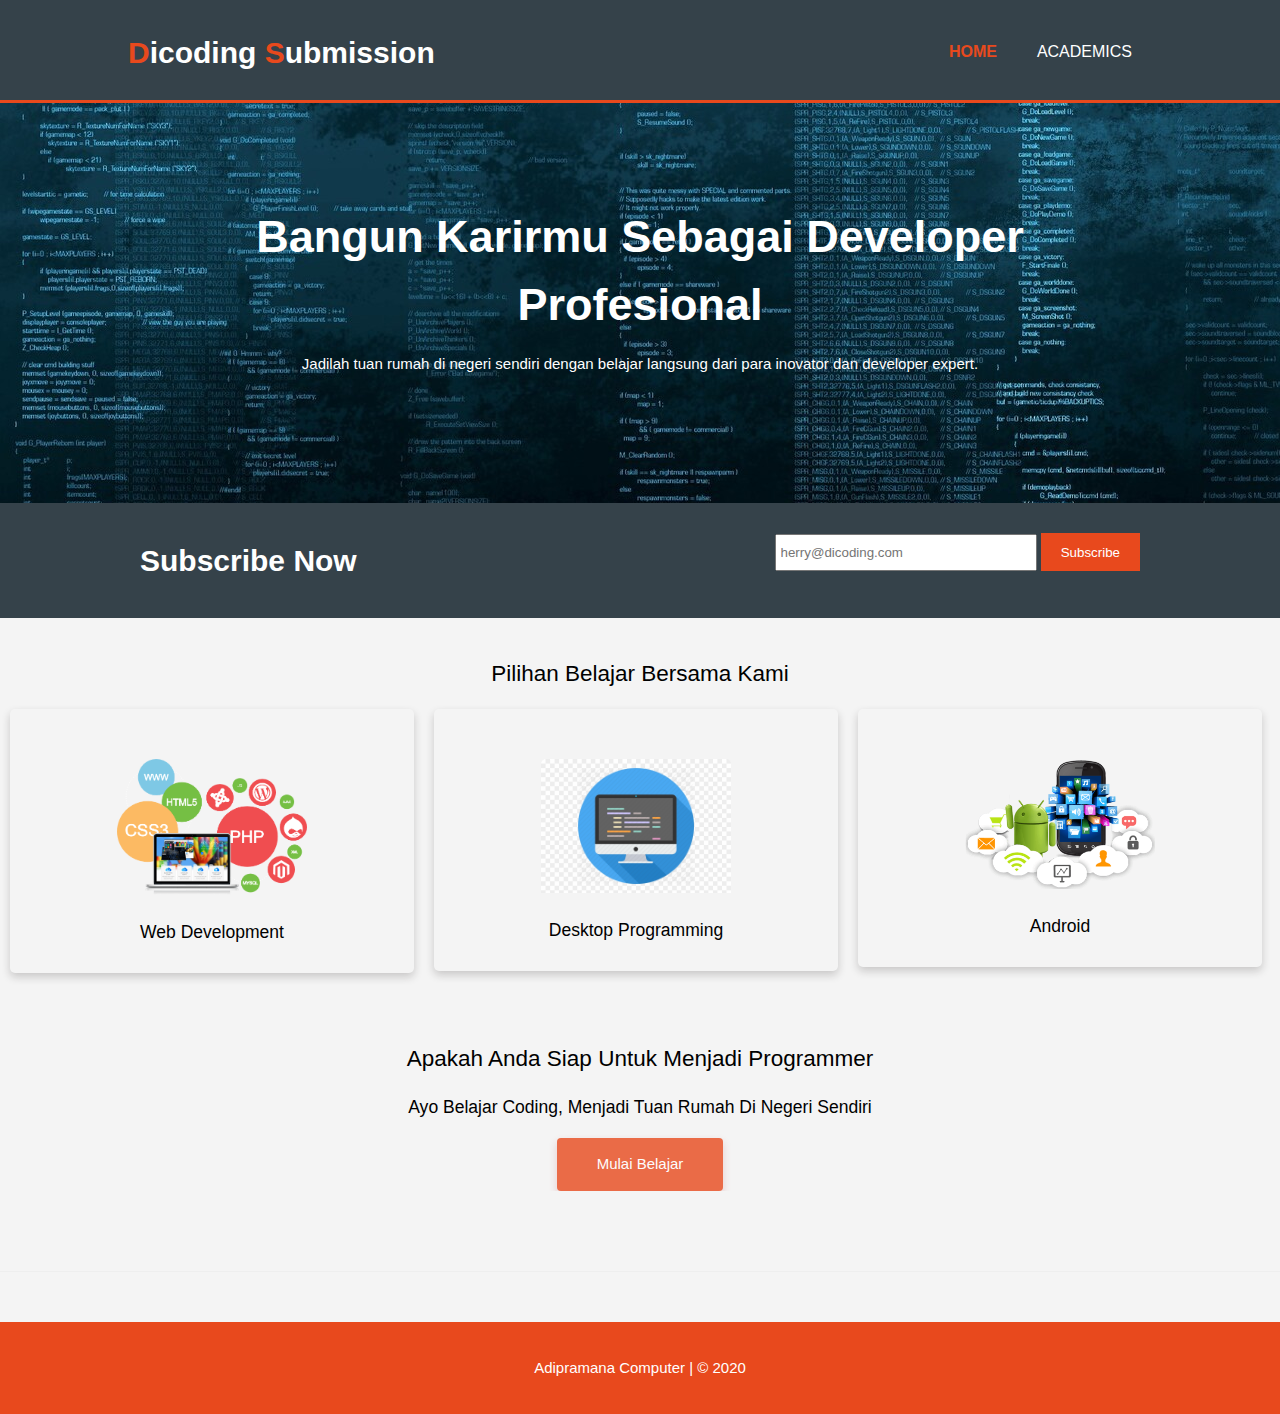
<file: index.html>
<!DOCTYPE html>
<html lang="en">
<head>
    <meta charset="UTF-8">
    <meta name="viewport" content="width=device-width, initial-scale=1.0">
    <meta name="description" content="Responsive Web Design">
    <meta name="keywords" content="dicoding Submission">
    <meta name="author" content="Herry Prasetyo (BDD Scholarship)">
    <title>Dicoding Submission</title>
    <link rel="stylesheet" href="./css/style.css">
</head>
<body>
    <header>
        <div class="container">
            <div id="branding">
                <h1><span class="highlight">D</span>icoding <span class="highlight">S</span>ubmission</h1>
            </div>
            <nav>
                <ul>
                    <li class="list"><a href="#">Home</a></li>
                    <li><a href="academic.html">Academics</a></li>
                   
                </ul>
            </nav>
        </div>
    </header>
    <main>
        <section id="showcase">
            <div class="container">
                <h1>Bangun Karirmu Sebagai Developer Profesional</h1>
                <p>Jadilah tuan rumah di negeri sendiri dengan belajar langsung dari para inovator dan developer expert.</p> 
            </div>
        </section>
        <section id="newsletter">
            <div class="container">
                <h1>Subscribe Now</h1>
                <form action="index.html" class="">
                    <input type="email" name="" placeholder="herry@dicoding.com">
                    <button type="submit" class="button_1">Subscribe</button>
                </form>
            </div>
        </section>
    </main>
    <article>
        <section id="boxes">
            <div class="container-fluid">
                <div class="heading">
                    <h2>Pilihan Belajar Bersama Kami</h2>
                </div>
                <div class="box">
                    <img src="./images/web-develop.png" title="academy">
                    <h3>Web Development</h3>
                    
                </div>
                <div class="box">
                    <img src="./images/desktop.png" title="challenges">
                    <h3>Desktop Programming</h3> 
                </div>
                <div class="box">
                    <img src="./images/android.png" title="events">
                    <h3>Android</h3>
                </div>
            </div>
        </section>
        <section class="message-wrapper">
            <div class="container">
                <div class="heading">
                    <h2>Apakah Anda Siap Untuk Menjadi Programmer</h2>
                    <h3>Ayo Belajar Coding, Menjadi Tuan Rumah Di Negeri Sendiri</h3>
                </div>
                <span class="btn message">Mulai Belajar</span>
                
            </div>
        </section>
    </article>
    <footer>
        <div class="container">
            <p>Adipramana Computer | &copy; 2020</p>
        </div>
    </footer>
    
</body>
</html>
</file>
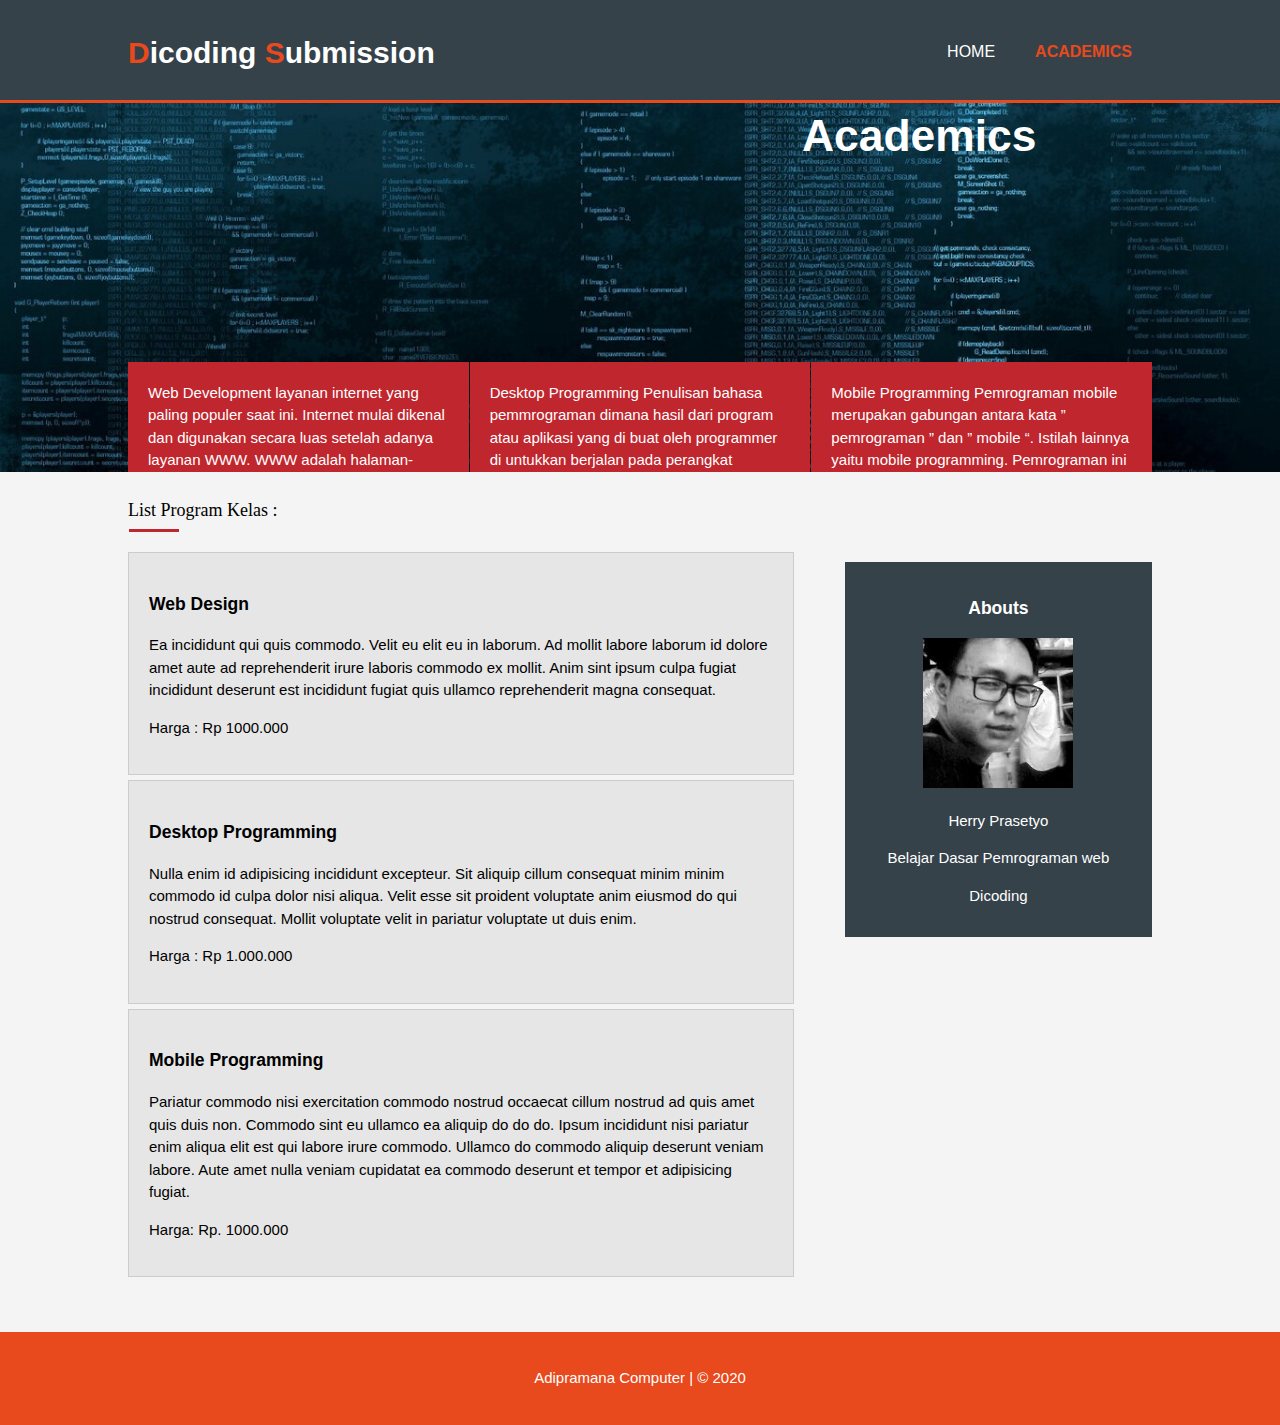
<file: academic.html>
<!DOCTYPE html>
<html lang="en">
<head>
    <meta charset="UTF-8">
    <meta name="viewport" content="width=device-width, initial-scale=1.0">
    <title>Academics</title>
    <link rel="stylesheet" href="./css/style.css">
    <meta name="description" content="responsive web">
    <meta name="keyword" content="Praktek Dicoding">
    <meta name="author" content="Herry Prasetyo">
</head>
<body>
    <header>
        <div class="container">
            <div id="branding">
                <h1><span class="highlight">D</span>icoding <span class="highlight">S</span>ubmission</h1>
            </div>
            <nav>
                <ul>
                    <li><a href="index.html">Home</a></li>
                    <li class="list"><a href="academic.html">Academics</a></li>
                    
                </ul>
            </nav>
        </div>
    </header>  
    <main>
        <section id="banner">
            <div class="container column">
                <div class="banner-headline">
                    <h1>Academics</h1>
                </div>
                <div class="banner-options">
                    <div class="banner1">
                        <div class="banner-title">
                            Web Development layanan internet yang paling populer saat ini. Internet mulai dikenal dan digunakan secara luas setelah adanya layanan WWW. WWW adalah halaman-halaman website yang dapat saling terkoneksi satu dengan lainnya (hyperlink) yang membentuk samudra belantara informasi. WWW berjalan dengan protokol HyperText Transfer Protokol (HTTP), dengan menggunakan HTTP dapat membuat user untuk mengakses suatu halaman web melalui protocol TCP/IP menjadi lebih mudah.

                            Halaman Web merupakan file teks murni (plain text) yang berisi sintaks-sintaks HTML yang dapat dibuka/dilihat/diterjemahkan dengan Internet Browser ketika Sintaks HTML mampu memuat konten text, gambar, audio, video, dan animasi.
                            
                        </div>
                    </div>
                    <div class="separator"></div>
                    <div class="banner2">
                        Desktop Programming
                        Penulisan bahasa pemmrograman dimana hasil dari program atau aplikasi yang di buat oleh programmer di untukkan berjalan pada perangkat komputer seperti Komputer Desktop, Laptop, Notebook, Komputer Mainframe, maupun super komputer. dimana program ini berdiri Independent tanpa membutuhkan perangkat atau program lain untuk menjalankannya.
                    </div>
                    <div class="separator"></div>
                    <div class="banner3">
                            Mobile Programming
                            Pemrograman mobile merupakan gabungan antara kata ” pemrograman ” dan ” mobile “. Istilah lainnya yaitu mobile programming. Pemrograman ini secara singkat memiliki makna proses menulis kode-kode program untuk membuat aplikasi yang ditujukan untuk perangkat bergerak (Mobile).
                        
                    </div>
                </div>
            </div>
        </section> 
    </main>  
    <section id="general">
            <div id="container" class="container">
                <section>
                    <div class="widget">
                        <div class="widget-title">
                            <div class="widget-title-text">List Program Kelas :</div>
                            <div class="widget-title-dash"></div>
                        </div>
                        <article id="main-col">
                        <ul id="services">
                            <li>
                                <h3>Web Design</h3>
                                <p>Ea incididunt qui quis commodo. Velit eu elit eu in laborum. Ad mollit labore laborum id dolore amet aute ad reprehenderit irure laboris commodo ex mollit. Anim sint ipsum culpa fugiat incididunt deserunt est incididunt fugiat quis ullamco reprehenderit magna consequat.</p>
                                <p>Harga : Rp 1000.000</p>
                            </li>
                            <li>
                                <h3>Desktop Programming</h3>
                                <p>Nulla enim id adipisicing incididunt excepteur. Sit aliquip cillum consequat minim minim commodo id culpa dolor nisi aliqua. Velit esse sit proident voluptate anim eiusmod do qui nostrud consequat. Mollit voluptate velit in pariatur voluptate ut duis enim.</p>
                                <p>Harga : Rp 1.000.000</p>
                            </li>
                            <li>
                                <h3>Mobile Programming</h3>
                                <p>Pariatur commodo nisi exercitation commodo nostrud occaecat cillum nostrud ad quis amet quis duis non. Commodo sint eu ullamco ea aliquip do do do. Ipsum incididunt nisi pariatur enim aliqua elit est qui labore irure commodo. Ullamco do commodo aliquip deserunt veniam labore. Aute amet nulla veniam cupidatat ea commodo deserunt et tempor et adipisicing fugiat.</p>
                                <p>Harga: Rp. 1000.000</p>
                            </li>
                        </ul>
                    </article>
                        <aside id="sidebar">
                            <div class="dark">
                                <h3>Abouts</h3>
                                <div class="img">
                                    <img src="./images/1.jpeg" width="150px" height="150px">
                                </div>
                                <p>Herry Prasetyo</p>
                                <p>Belajar Dasar Pemrograman web</p>
                                <p>Dicoding</p>
                            </div>
                        </aside>
                    </div>
                </section>
            </div>
    </section>
    <footer>
        <div class="container">
            <p>Adipramana Computer | &copy; 2020</p>
        </div>
    </footer>
    
</body>
</html>
</file>
<file: css/style.css>
body{
    font: 15px/1.5 Arial, Helvetica, sans-serif;
    padding: 0;
    margin: 0;
    background-color: #f4f4f4;
}

/* -----------------------------------Global-----------------------------------------*/
.container{
    width: 80%;
    margin: auto;
    overflow: hidden;
}

.container-fluid{
    width: 100%;
    margin: auto;
    overflow: hidden;
}

ul{
    margin: 0;
    padding: 0;
}

.button_1{
    height: 38px;
    background: #e8491d;
    border: 0;
    padding-left: 20px;
    padding-right: 20px;
    color: #ffffff;
}

.dark{
    padding: 15px;
    background: #35424a;
    color: #ffffff;
    margin-top: 10px;
    margin-bottom: 10px;      
}

/*----------------------------------------------END---------------------------------*/

/*---------------------Header-----------*/
header{
    background: #35424a;
    color: #ffffff;
    padding-top: 30px;
    min-height: 70px;
    border-bottom: #e8491d 3px solid;
    /* position: fixed; */
    
}

header a{
    color: #ffffff;
    text-decoration: none;
    text-transform: uppercase;
    font-size: 16px;
}

header li{
    float: left;
    display: inline;
     padding: 0 20px 0 20px; /* top right bottom left */
}

header #branding{
    float: left;
}

header #branding h1{
    margin: 0;
}


header nav{
    float: right;
    margin-top: 10px;
    /* position: fixed; */
}

header .highlight, header .list a{
    color: #e8491d;
    font-weight: bold;
}

header a:hover{
    color: #cccccc;
}
/*-----------------------------------------End Header---------------*/
#showcase{
    min-height: 400px;
    text-align: center;
    background: url('../images/images_section.jpg') no-repeat 0 -60px;
    color: #ffffff;
}

#showcase h1{
    margin-top: 100px;
    font-size: 45px;
    margin-bottom: 10px;
}
/*-------------------showcase----------------*/
#newsletter{
    padding: 15px;
    color: #ffffff;
    background-color: #35424a;
}

#newsletter h1{
    float: left;
}

#newsletter form{
    float: right;
    margin-top: 15px;
}

#newsletter input[type="email"]{
    padding: 4px;
    height: 25px;
    width: 250px;
}

main{
    background: #35424a;
    color: #ffffff;
    min-height: 70px;
}

#boxes{
    margin-top: 20px;
    
}

.box{
    box-shadow: 0 4px 8px 0 rgba(29, 26, 26, 0.2);
    transition: 0.3s;
    width: 40%;
    border-radius: 5px;
    margin: 0 10px;
    margin-bottom: 50px;
}
.box:hover {
    box-shadow: 0 8px 16px 0 rgba(0,0,0,0.2);
  }

.box img{
    border-radius: 5px 5px 0 0;
}

#boxes .box{
    float: left;
    width: 30%;
    padding: 10px;
    padding-top: 50px;
    text-align: center;
}

#boxes .box img{
    width: 190px;
}

.box h3{
    font-weight: normal;
}

.heading{

    text-align: center;
}

.heading h2{
    font-weight: normal;
}

.heading h3{
    font-weight: normal;
}

.message-wrapper{
    border-bottom: 1px solid #eee;
    padding-bottom: 80px;
    text-align: center;
}

.btn{
    padding: 12px 24px;
    color: white;
    display: inline-block;
    opacity: 0.8;
    border-radius: 4px;
}

.btn:hover{
    opacity: 1;
}

.message{
    padding: 15px 40px;
    background-color: #e8491d;
    cursor: pointer;
    box-shadow: 0 4px 8px 0 rgba(180, 6, 6, 0.2);
}

.message:active{
    position: relative;
    top: 7px;
    box-shadow: none;
}

footer{
    padding: 20px;
    margin-top: 50px;
    color: #ffffff;
    background-color: #e8491d;
    text-align: center;
}

/*-------------------ACADEMIC -----------------------*/
#banner{
    display: flex;
    justify-content: center;
    background-image: url(../images/images_section.jpg);
    background-position: center;
    background-size: cover;
    height: 369px;
}
.column{
    flex-direction: column;
}

.banner-headline{
    flex: 1;
    display: flex;
    flex-direction: column;
    justify-content: center;
    align-items: flex-end;
    color: white;
}

.banner-headline h1{
    font-size: 44.4px;
    margin: 0;
    padding: 0;
    width: 350px;
    text-align: left;
    cursor: pointer;  
    padding-top: 0px;    
}

.banner-options{
    height: 110px;
    display: flex;
    padding-top: 192px;
}

.banner1, .banner2, .banner3{
    flex: 1;
    background-color: #bf262e;
    color: white;
    padding: 20px;

}

.separator{
    background-color: transparent;
    float: right;
    height: 100px;
    width: 1px;
}

#general{
    display: flex;
    justify-content: center;
}

#general section{
    flex: 2;
    margin-bottom: 10px;
}

.widget-title{
    margin-top: 25px;
    margin-bottom: 20px;
}

.widget-title-text{
    font-family: OpenSans-Bold;
    color: black;
    font-size: 18px;
}

#container{
    flex-direction: column;
}

.flex{
    display: flex;
    flex-wrap: wrap;
}

.widget-title-dash{
    width: 50px;
    height: 3px;
    background-color: #bf262e;
    margin-top: 5px;
    margin-left: 1px;
}

ul#services li{
    list-style: none;
    padding: 20px;
    border: #cccccc solid 1px;
    margin-bottom: 5px;
    background: #e6e6e6;
}

article#main-col{
    float: left;
    width: 65%;
}

.dark{
    padding: 15px;
    background: #35424a;
    color: #ffffff;
    margin-top: 10px;
    margin-bottom: 10px;
}

aside#sidebar{
    float: right;
    width: 30%;
    margin-top:auto 0px;
}

.dark , .img{
    text-align: center;
    display: block;
}
</file>
